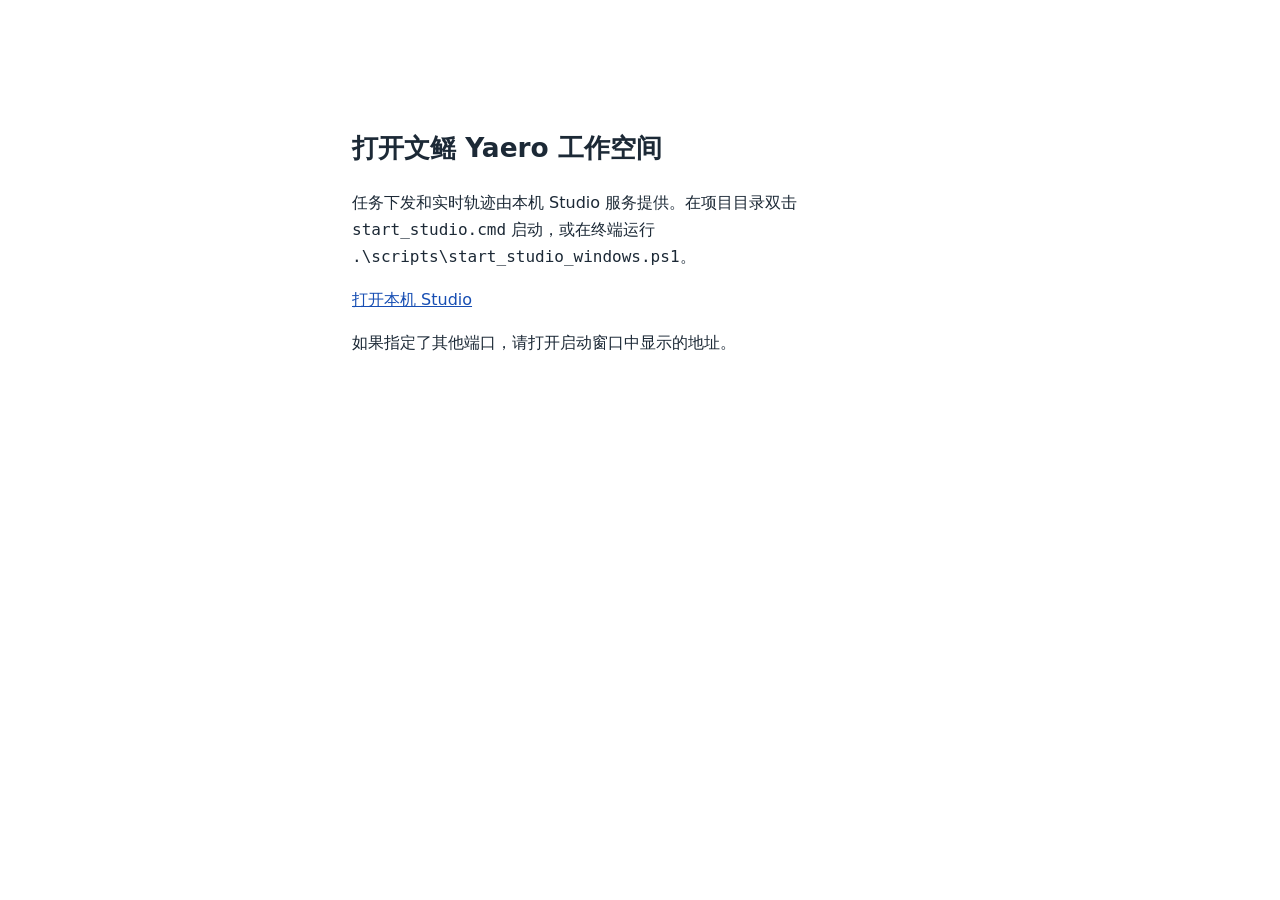
<file: viz/static/open-studio.html>
<!doctype html>
<html lang="zh-CN">
<head>
  <meta charset="utf-8">
  <meta name="viewport" content="width=device-width, initial-scale=1">
  <title>打开文鳐 Yaero 工作空间</title>
  <style>
    body { max-width: 36rem; margin: 14vh auto; padding: 0 1.5rem; font: 1rem/1.7 system-ui, sans-serif; color: #1c2936; }
    h1 { font-size: 1.65rem; } a { color: #174eb3; } code { overflow-wrap: anywhere; }
  </style>
</head>
<body>
  <main>
    <h1>打开文鳐 Yaero 工作空间</h1>
    <p>任务下发和实时轨迹由本机 Studio 服务提供。在项目目录双击 <code>start_studio.cmd</code> 启动，或在终端运行 <code>.\scripts\start_studio_windows.ps1</code>。</p>
    <p><a href="http://127.0.0.1:8090/#run">打开本机 Studio</a></p>
    <p>如果指定了其他端口，请打开启动窗口中显示的地址。</p>
  </main>
</body>
</html>
</file>
